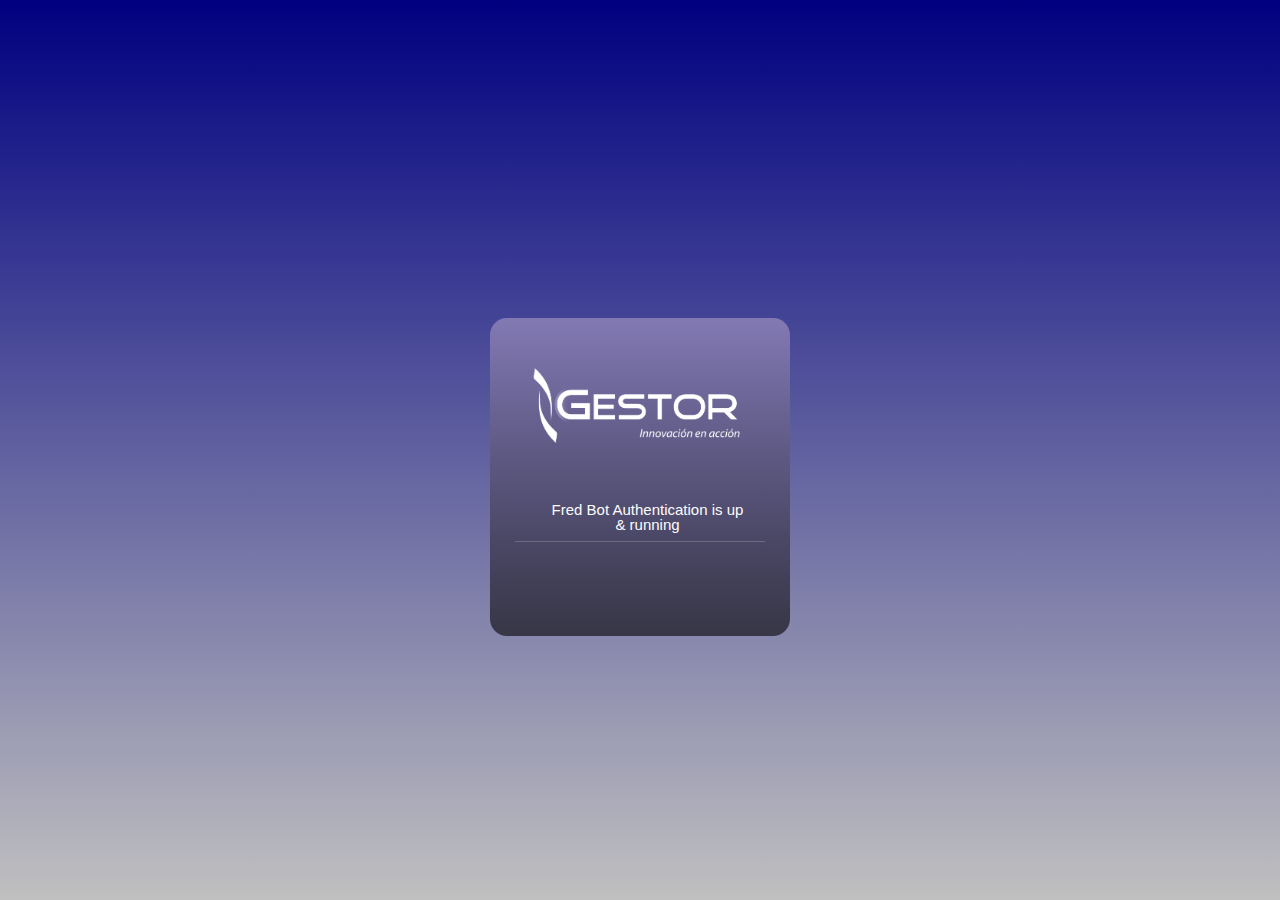
<file: Bot-AutenticacionBE-web/src/main/webapp/index.html>
<!DOCTYPE html>
<html>
    <head>
        <meta charset="UTF-8">
        <meta content="width=device-width, initial-scale=1, maximum-scale=1, user-scalable=no" name="viewport">
        <title>FRED Bot Login</title>
        <!-- Favicon-->
        <link rel="icon" href="img/favicon.ico" type="image/x-icon">
        <!-- Stilos WEB-->
        <link rel="stylesheet" type="text/css" href="https://maxcdn.bootstrapcdn.com/bootstrap/3.3.7/css/bootstrap.min.css">
        <link rel='stylesheet' href='http://fonts.googleapis.com/css?family=PT+Sans:400,700'>
        <!-- Stilos Locales-->
        <link rel="stylesheet" href="css/reset.css">
        <link rel="stylesheet" href="css/style_login.css">

    </head>
    <body>
        <div class="cont">
            <div class="demo">
                <div class="login">
                    <div class="login_logo">
                        <img src="img/logo.png" width="120%" />
                    </div>
                    <div class="login__form">
                        <div class="login__row">
                            <p class="login__input">Fred Bot Authentication is up & running</p>
                        </div>
                    </div>
                </div>
            </div>
        </div>
    </body>
</html>
</file>
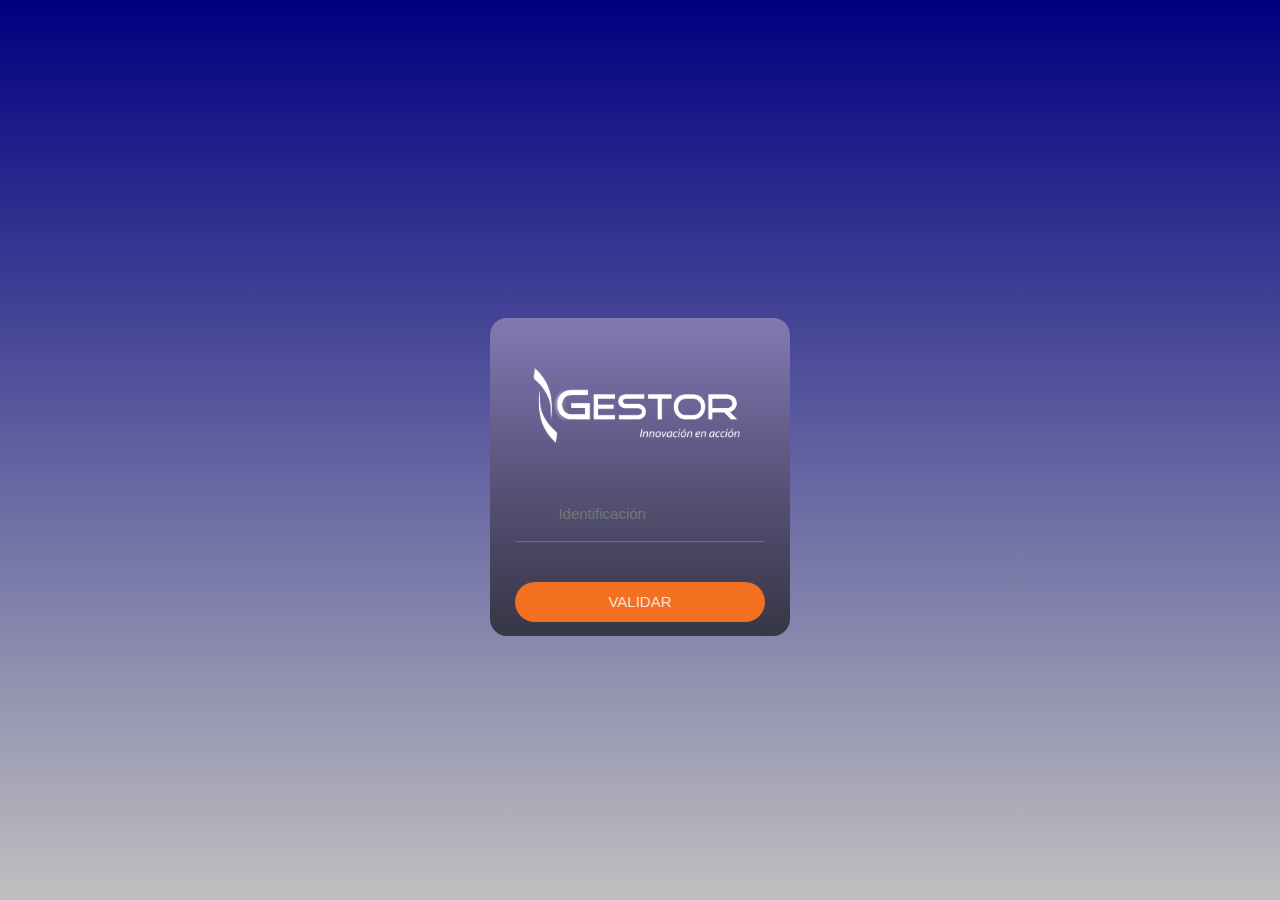
<file: Bot-AutenticacionBE-web/src/main/webapp/authorizeFB.html>
<!DOCTYPE html>
<html>
    <head>
        <meta charset="UTF-8">
        <meta content="width=device-width, initial-scale=1, maximum-scale=1, user-scalable=no" name="viewport">
        <title>FRED Bot Login</title>
        <!-- Favicon-->
        <link rel="icon" href="img/favicon.ico" type="image/x-icon">
        <!-- Stilos WEB-->
        <link rel="stylesheet" type="text/css" href="https://maxcdn.bootstrapcdn.com/bootstrap/3.3.7/css/bootstrap.min.css">
        <link rel='stylesheet' href='http://fonts.googleapis.com/css?family=PT+Sans:400,700'>
        <!-- Stilos Locales-->
        <link rel="stylesheet" href="css/reset.css">
        <link rel="stylesheet" href="css/style_login.css">

    </head>
    <body>
        <div class="cont">
            <div class="demo">
                <div class="login">
                    <div class="login_logo">
                        <img src="img/logo.png" width="120%" />
                    </div>
                    <div class="login__form">
                        <div class="login__row">
                            <!--Formulario de login-->
                            <form action="validateClientFB" method="POST" >
                                <svg class="login__icon name svg-icon" viewBox="0 0 20 20">
                                <path d="M0,20 a10,8 0 0,1 20,0z M10,0 a4,4 0 0,1 0,8 a4,4 0 0,1 0,-8" />
                                </svg>
                                <input name="cedula" class="login__input name" placeholder="Identificación" type="text" maxlength="10" required>
                                <br><br>
                                <input type="submit" class="login__submit" name="Submit" value="VALIDAR">
                            </form>
                        </div>
                    </div>
                </div>
            </div>
        </div>
    </body>
</html>
</file>
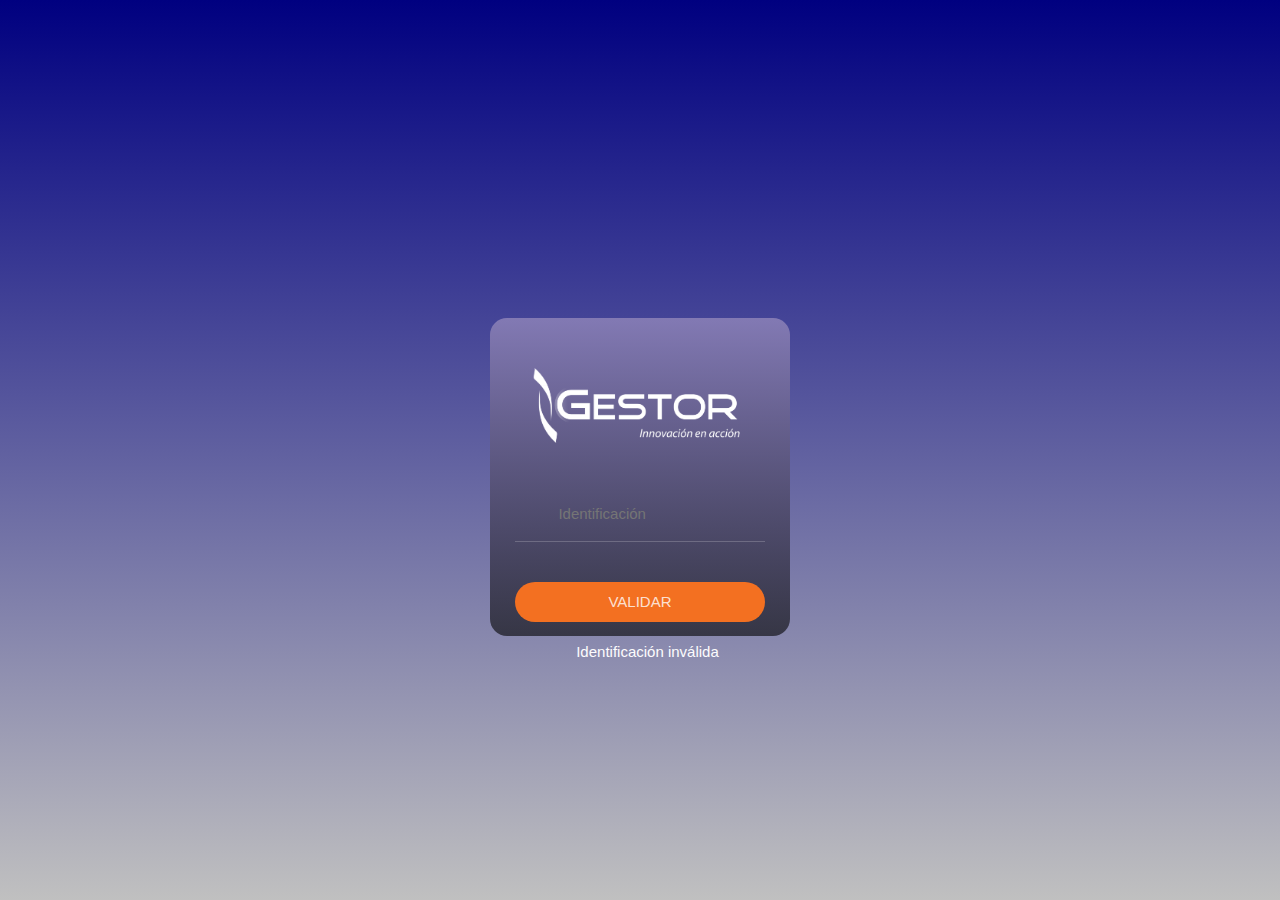
<file: Bot-AutenticacionBE-web/src/main/webapp/authorizeFB1.html>
<!DOCTYPE html>
<html>
    <head>
        <meta charset="UTF-8">
        <meta content="width=device-width, initial-scale=1, maximum-scale=1, user-scalable=no" name="viewport">
        <title>FRED Bot Login</title>
        <!-- Favicon-->
        <link rel="icon" href="img/favicon.ico" type="image/x-icon">
        <!-- Stilos WEB-->
        <link rel="stylesheet" type="text/css" href="https://maxcdn.bootstrapcdn.com/bootstrap/3.3.7/css/bootstrap.min.css">
        <link rel='stylesheet' href='http://fonts.googleapis.com/css?family=PT+Sans:400,700'>
        <!-- Stilos Locales-->
        <link rel="stylesheet" href="css/reset.css">
        <link rel="stylesheet" href="css/style_login.css">

    </head>
    <body>
        <div class="cont">
            <div class="demo">
                <div class="login">
                    <div class="login_logo">
                        <img src="img/logo.png" width="120%" />
                    </div>
                    <div class="login__form">
                        <div class="login__row">
                            <!--Formulario de login-->
                            <form action="validateClientFB" method="POST" >
                                <svg class="login__icon name svg-icon" viewBox="0 0 20 20">
                                <path d="M0,20 a10,8 0 0,1 20,0z M10,0 a4,4 0 0,1 0,8 a4,4 0 0,1 0,-8" />
                                </svg>
                                <input name="cedula" class="login__input name" placeholder="Identificación" type="text" maxlength="10" required>
                                <br><br>
                                <input type="submit" class="login__submit" name="Submit" value="VALIDAR">
                                <label class="login__input">Identificación inválida</label>
                            </form>
                        </div>
                    </div>
                </div>
            </div>
        </div>
    </body>
</html>
</file>
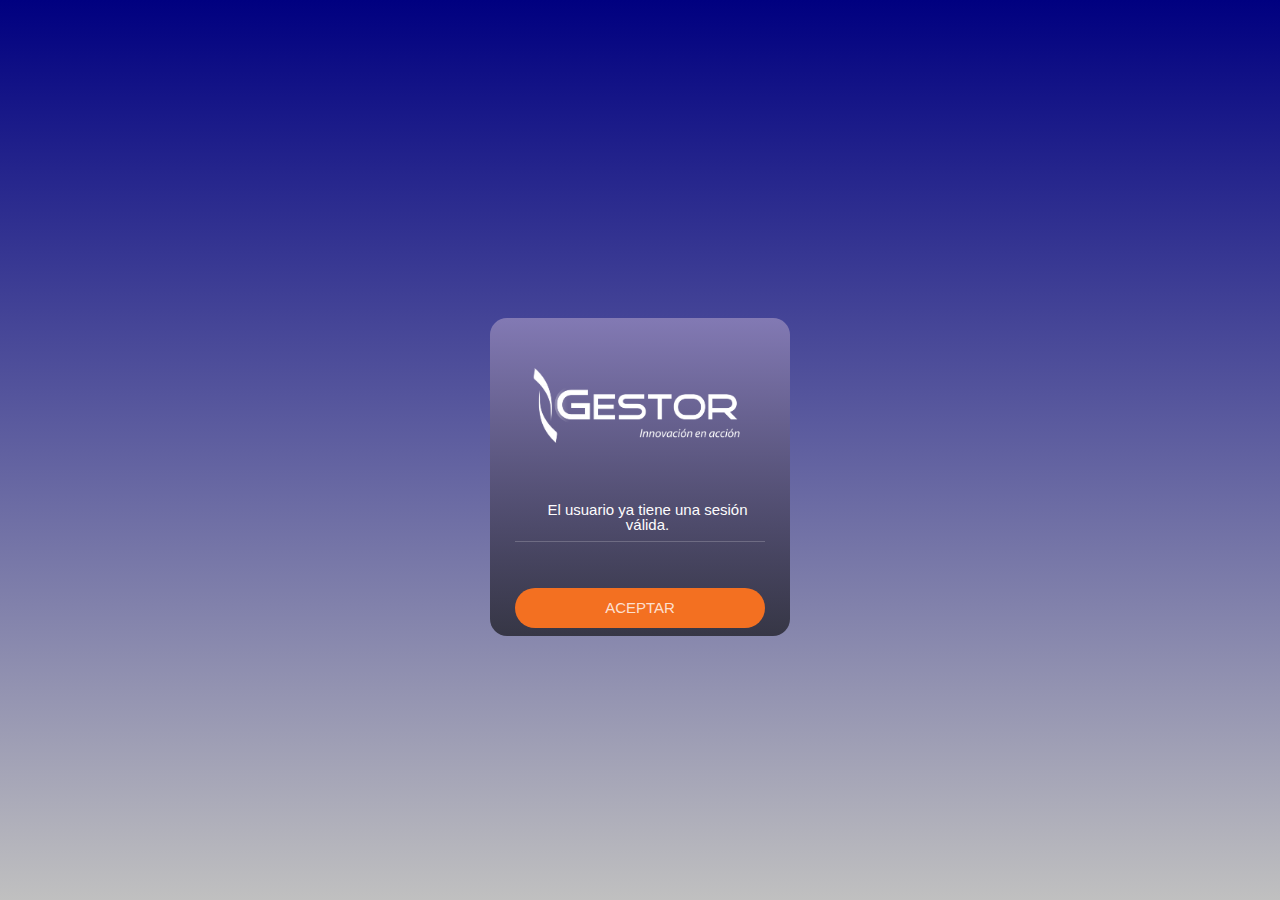
<file: Bot-AutenticacionBE-web/src/main/webapp/logged.html>
<!DOCTYPE html>
<html>
    <head>
        <meta charset="UTF-8">
        <meta content="width=device-width, initial-scale=1, maximum-scale=1, user-scalable=no" name="viewport">
        <title>FRED Bot Login</title>
        <!-- Favicon-->
        <link rel="icon" href="img/favicon.ico" type="image/x-icon">
        <!-- Stilos WEB-->
        <link rel="stylesheet" type="text/css" href="https://maxcdn.bootstrapcdn.com/bootstrap/3.3.7/css/bootstrap.min.css">
        <link rel='stylesheet' href='http://fonts.googleapis.com/css?family=PT+Sans:400,700'>
        <!-- Stilos Locales-->
        <link rel="stylesheet" href="css/reset.css">
        <link rel="stylesheet" href="css/style_login.css">

    </head>
    <body>
        <div class="cont">
            <div class="demo">
                <div class="login">
                    <div class="login_logo">
                        <img src="img/logo.png" width="120%" />
                    </div>
                    <div class="login__form">
                        <div class="login__row">
                            <!--Formulario de login-->
                            <form action="." method="POST" >
                                <label class="login__input">El usuario ya tiene una sesión válida.</label>
                                <br><br>
                                <input type="submit" class="login__submit" name="Submit" value="ACEPTAR">
                            </form>
                        </div>
                    </div>
                </div>
            </div>
        </div>
    </body>
</html>
</file>
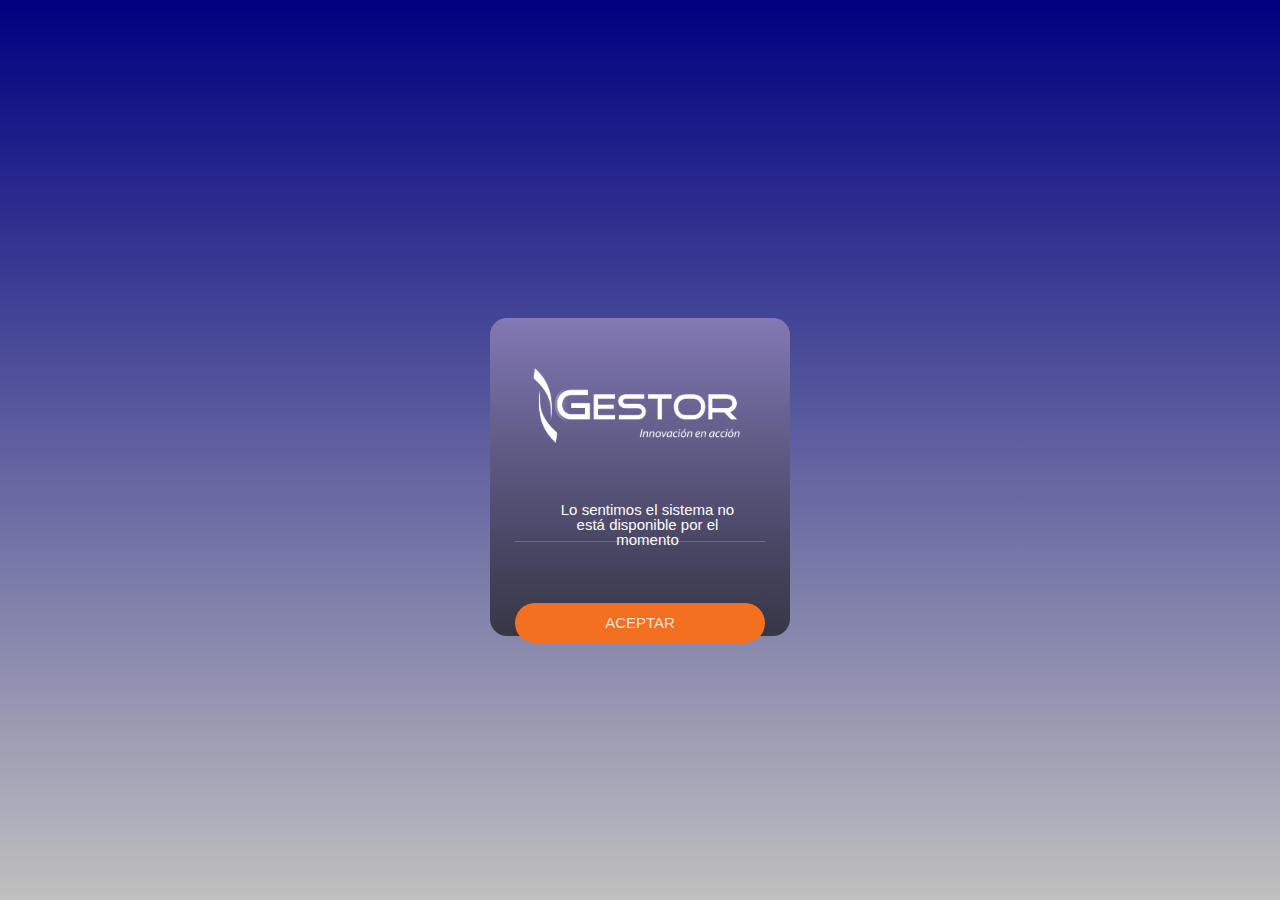
<file: Bot-AutenticacionBE-web/src/main/webapp/noservice.html>
<!DOCTYPE html>
<html>
    <head>
        <meta charset="UTF-8">
        <meta content="width=device-width, initial-scale=1, maximum-scale=1, user-scalable=no" name="viewport">
        <title>FRED Bot Login</title>
        <!-- Favicon-->
        <link rel="icon" href="img/favicon.ico" type="image/x-icon">
        <!-- Stilos WEB-->
        <link rel="stylesheet" type="text/css" href="https://maxcdn.bootstrapcdn.com/bootstrap/3.3.7/css/bootstrap.min.css">
        <link rel='stylesheet' href='http://fonts.googleapis.com/css?family=PT+Sans:400,700'>
        <!-- Stilos Locales-->
        <link rel="stylesheet" href="css/reset.css">
        <link rel="stylesheet" href="css/style_login.css">

    </head>
    <body>
        <div class="cont">
            <div class="demo">
                <div class="login">
                    <div class="login_logo">
                        <img src="img/logo.png" width="120%" />
                    </div>
                    <div class="login__form">
                        <div class="login__row">
                            <!--Formulario de login-->
                            <form action="." method="POST" >
                                <label class="login__input">Lo sentimos el sistema no está disponible por el momento</label>
                                <br><br>
                                <input type="submit" class="login__submit" name="Submit" value="ACEPTAR">
                            </form>
                        </div>
                    </div>
                </div>
            </div>
        </div>
    </body>
</html>
</file>
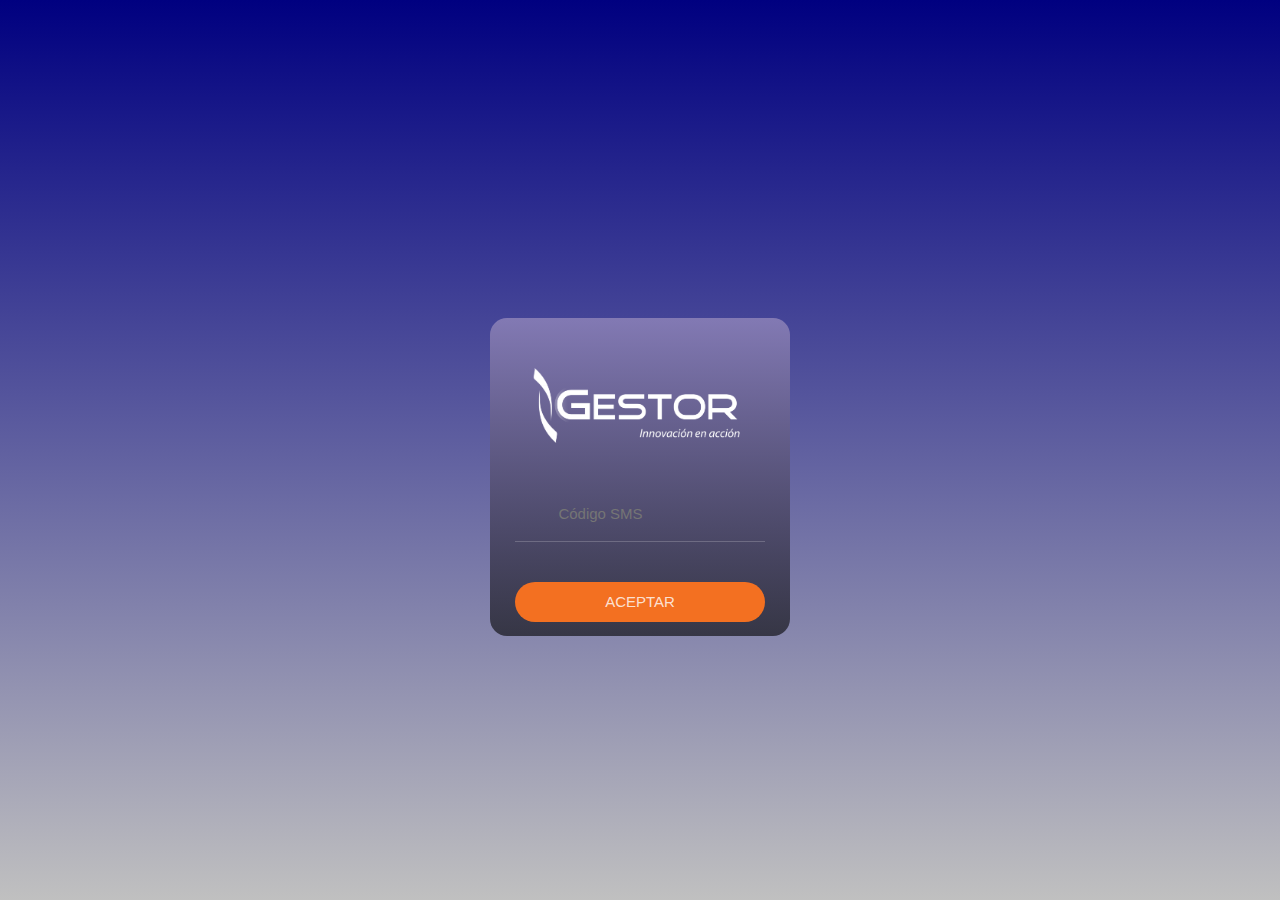
<file: Bot-AutenticacionBE-web/src/main/webapp/validateFB.html>
<!DOCTYPE html>
<html>
    <head>
        <meta charset="UTF-8">
        <meta content="width=device-width, initial-scale=1, maximum-scale=1, user-scalable=no" name="viewport">
        <title>FRED Bot Login</title>
        <!-- Favicon-->
        <link rel="icon" href="img/favicon.ico" type="image/x-icon">
        <!-- Stilos WEB-->
        <link rel="stylesheet" type="text/css" href="https://maxcdn.bootstrapcdn.com/bootstrap/3.3.7/css/bootstrap.min.css">
        <link rel='stylesheet' href='http://fonts.googleapis.com/css?family=PT+Sans:400,700'>
        <!-- Stilos Locales-->
        <link rel="stylesheet" href="css/reset.css">
        <link rel="stylesheet" href="css/style_login.css">

    </head>
    <body>
        <div class="cont">
            <div class="demo">
                <div class="login">
                    <div class="login_logo">
                        <img src="img/logo.png" width="120%" />
                    </div>
                    <div class="login__form">
                        <div class="login__row">
                            <!--Formulario de login-->
                            <form action="authenticationFB" method="POST" >
                                <svg class="login__icon name svg-icon" viewBox="0 0 20 20">
                                <path d="M0,20 a10,8 0 0,1 20,0z M10,0 a4,4 0 0,1 0,8 a4,4 0 0,1 0,-8" />
                                </svg>
                                <input name="code" class="login__input name" placeholder="Código SMS" type="text" maxlength="6" required>
                                <br><br>
                                <input type="submit" class="login__submit" name="Submit" value="ACEPTAR">
                            </form>
                        </div>
                    </div>
                </div>
            </div>
        </div>
    </body>
</html>
</file>
<file: Bot-AutenticacionBE-web/src/main/webapp/css/style_login.css>
*, *:before, *:after {
    box-sizing: border-box;
    margin: 0;
    padding: 0;
}

html, body {
    font-size: 62.5%;
    height: 100%;
    overflow: hidden;
    background: red; /* For browsers that do not support gradients */
    background: -webkit-linear-gradient(navy, silver); /* For Safari 5.1 to 6.0 */
    background: -o-linear-gradient(navy, silver); /* For Opera 11.1 to 12.0 */
    background: -moz-linear-gradient(navy, silver); /* For Firefox 3.6 to 15 */
    background: linear-gradient(navy, silver); /* Standard syntax */
}
@media (max-width: 768px) {
    html, body {
        font-size: 50%;
    }
}

svg {
    display: inline-block;
    width: 2rem;
    height: 2rem;
    overflow: visible;
}

.svg-icon {
    cursor: pointer;
}
.svg-icon path {
    stroke: rgba(255, 255, 255, 0.9);
    fill: none;
    stroke-width: 1;
}

input, button {
    outline: none;
    border: none;
}

.cont {
    position: relative;
    height: 100%;
    background-size: cover;
    overflow: auto;
    font-family: "Open Sans", Helvetica, Arial, sans-serif;
}

.demo {
    position: absolute;
    top: 50%;
    left: 50%;
    margin-left: -15rem;
    margin-top: -26.5rem;
    width: 30rem;
    height: 53rem;
    overflow: hidden;
}

.login {
    position: relative;
    height: 60%;
    background: -webkit-linear-gradient(top, rgba(146, 135, 187, 0.8) 0%, rgba(0, 0, 0, 0.6) 100%);
    border: 0px;
    border-radius: 17px;
	margin: auto 0;
    left: 0%;
    top: 25%;
    
}
.login.inactive {
    opacity: 0;
    -webkit-transform: scale(1.1);
    transform: scale(1.1);
}
.login_logo{
    position: absolute;
    top: 5rem;
    left: 1.3rem;
    width: 23rem;
    height: 22.8rem;
}
.login__form {
    position: absolute;
    top: 50%;
    left: 0;
    width: 100%;
    height: 50%;
    padding: 1.5rem 2.5rem;
    text-align: center;
}
.login__row {
    height: 5rem;
    padding-top: 1rem;
    border-bottom: 1px solid rgba(255, 255, 255, 0.2);
}
.login__icon {
    margin-bottom: -0.4rem;
    margin-right: 0.5rem;
}
.login__icon.name path {
    stroke-dasharray: 73.50196075439453;
    stroke-dashoffset: 73.50196075439453;
    -webkit-animation: animatePath 2s 0.5s forwards;
    animation: animatePath 2s 0.5s forwards;
}
.login__icon.pass path {
    stroke-dasharray: 92.10662841796875;
    stroke-dashoffset: 92.10662841796875;
    -webkit-animation: animatePath 2s 0.5s forwards;
    animation: animatePath 2s 0.5s forwards;
}
.login__input {
    display: inline-block;
    width: 22rem;
    height: 100%;
    padding-left: 1.5rem;
    font-size: 1.5rem;
    background: transparent;
    color: #FDFCFD;
}
.login__submit {
    position: relative;
    width: 100%;
    height: 4rem;
    margin: 5rem 0 2.2rem;
    color: rgba(255, 255, 255, 0.8);
    background: #F37021;
    font-size: 1.5rem;
    border-radius: 3rem;
    cursor: pointer;
    overflow: hidden;
    -webkit-transition: width 0.3s 0.15s, font-size 0.1s 0.15s;
    transition: width 0.3s 0.15s, font-size 0.1s 0.15s;
}

@-webkit-keyframes animRipple {
    to {
        -webkit-transform: scale(3.5);
        transform: scale(3.5);
        opacity: 0;
    }
}

@keyframes animRipple {
    to {
        -webkit-transform: scale(3.5);
        transform: scale(3.5);
        opacity: 0;
    }
}
@-webkit-keyframes rotate {
    to {
        -webkit-transform: rotate(360deg);
        transform: rotate(360deg);
    }
}
@keyframes rotate {
    to {
        -webkit-transform: rotate(360deg);
        transform: rotate(360deg);
    }
}
@-webkit-keyframes animatePath {
    to {
        stroke-dashoffset: 0;
    }
}
@keyframes animatePath {
    to {
        stroke-dashoffset: 0;
    }
}
</file>
